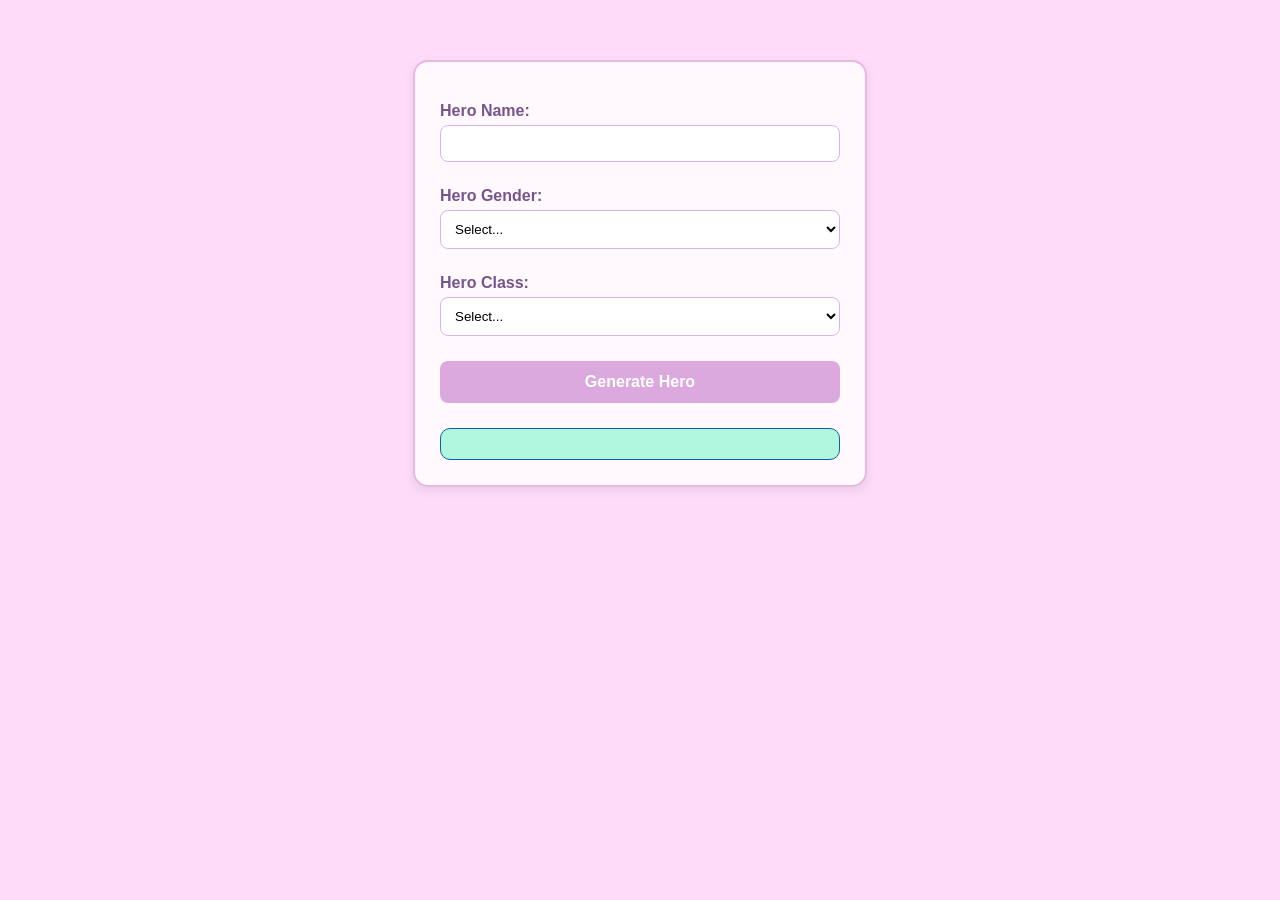
<file: week-2/character-generator/index.html>
<!DOCTYPE html>
<html>
  <head>
    <!--
    Pragmatic JavaScript
    Chapter 1
    Programming Assignment

    Author:Makinna Campbell
    Date: 11.1.26
    Filename:index.html
  -->
    <title>Roleplay Character Generator</title>
    <link rel="stylesheet" type="text/css" href="styles.css" />
    <script src="script.js" defer></script>
  </head>
  <body>
    <div id="mainContainer">
      <form id="characterForm">
        <label for="heroName">Hero Name:</label><br />
        <input type="text" id="heroName" name="heroName" required /><br />
        <label for="heroGender">Hero Gender:</label><br />
        <select id="heroGender" name="heroGender" required>
          <option value="">Select...</option>
          <option value="male">Male</option>
          <option value="female">Female</option>
          <option value="other">Other</option></select>
          <br />
        <label for="heroClass">Hero Class:</label><br />
        <select id="heroClass" name="heroClass" required>
          <option value="">Select...</option>
          <option value="warrior">Warrior</option>
          <option value="mage">Mage</option>
          <option value="rogue">Rogue</option></select>
          <br />
        <button id="generateHero">Generate Hero</button>
      </form>

      <div id="characterOutput"></div>
    </div>

    <script src="script.js"></script>
  </body>
</html>
</file>
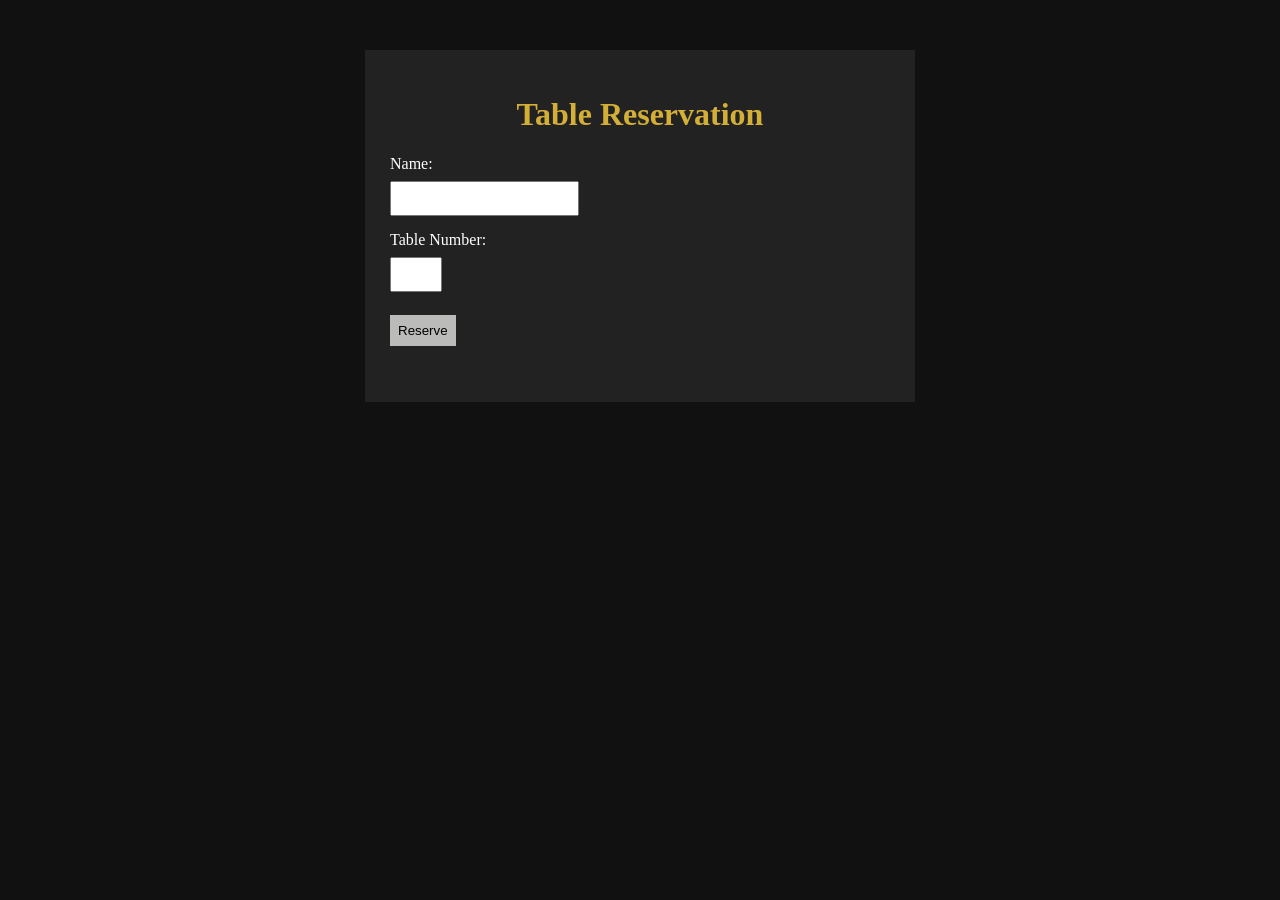
<file: week-5/restaurant-reservation/index.html>
<!DOCTYPE html>
<html>
  <head>
    <!--
      Pragmatic JavaScript
      Chapter 2
      Programming Assignment

      Author: Makinna Campbell
      Date: 11.22.26
      Filename:index.html
    -->
    <title>Table Reservation</title>
    <link rel="stylesheet" type="text/css" href="styles.css" />
    <script src="script.js" defer></script>
  </head>
  <body>
    <div class="form-container">
      <h1>Table Reservation</h1>

      <form id="reservationForm">
        <label for="name">Name:</label><br />
        <input type="text" id="name" name="name" required /><br />

        <label for="tableNumber">Table Number:</label><br />
        <input type="number" id="tableNumber" name="tableNumber" min="1" max="3" required /><br />

        <input type="submit" value="Reserve" />
      </form>

      <p id="message"></p>
    </div>
    
  </body>
</html>
</file>
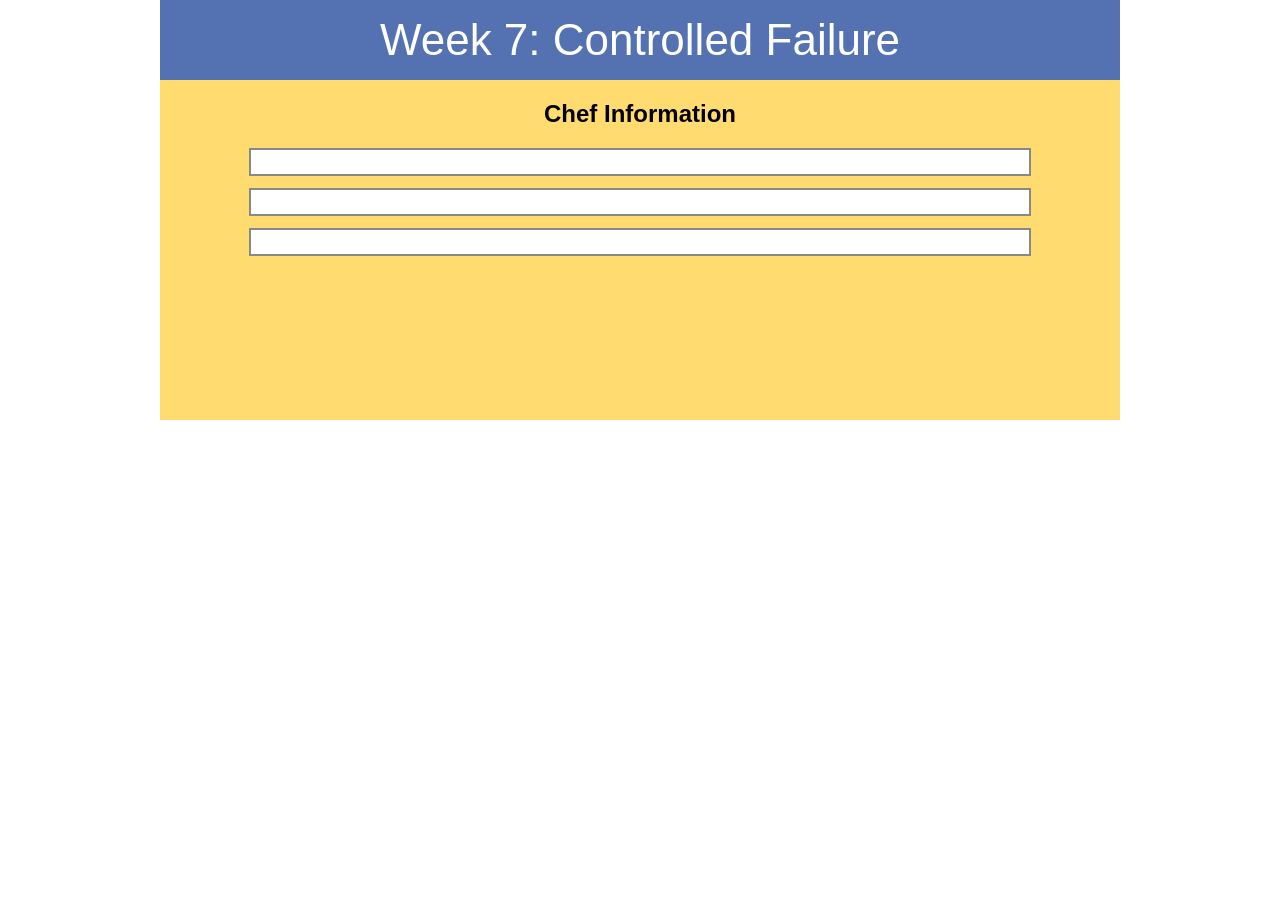
<file: week-7/starter/index.html>
<!DOCTYPE html>
<html lang="en">
<head>
  <meta charset="utf-8">
  <title>WEB 330 – Week 7</title>
  <link rel="stylesheet" href="styles.css">
</head>
<body>
  <header>Week 7: Controlled Failure</header>

  <section>
    <h1>Chef Information</h1>
    <div id="chef1"></div>
    <div id="chef2"></div>
    <div id="chef3"></div>
  </section>

  <script src="script.js"></script>
</body>
</html>
</file>
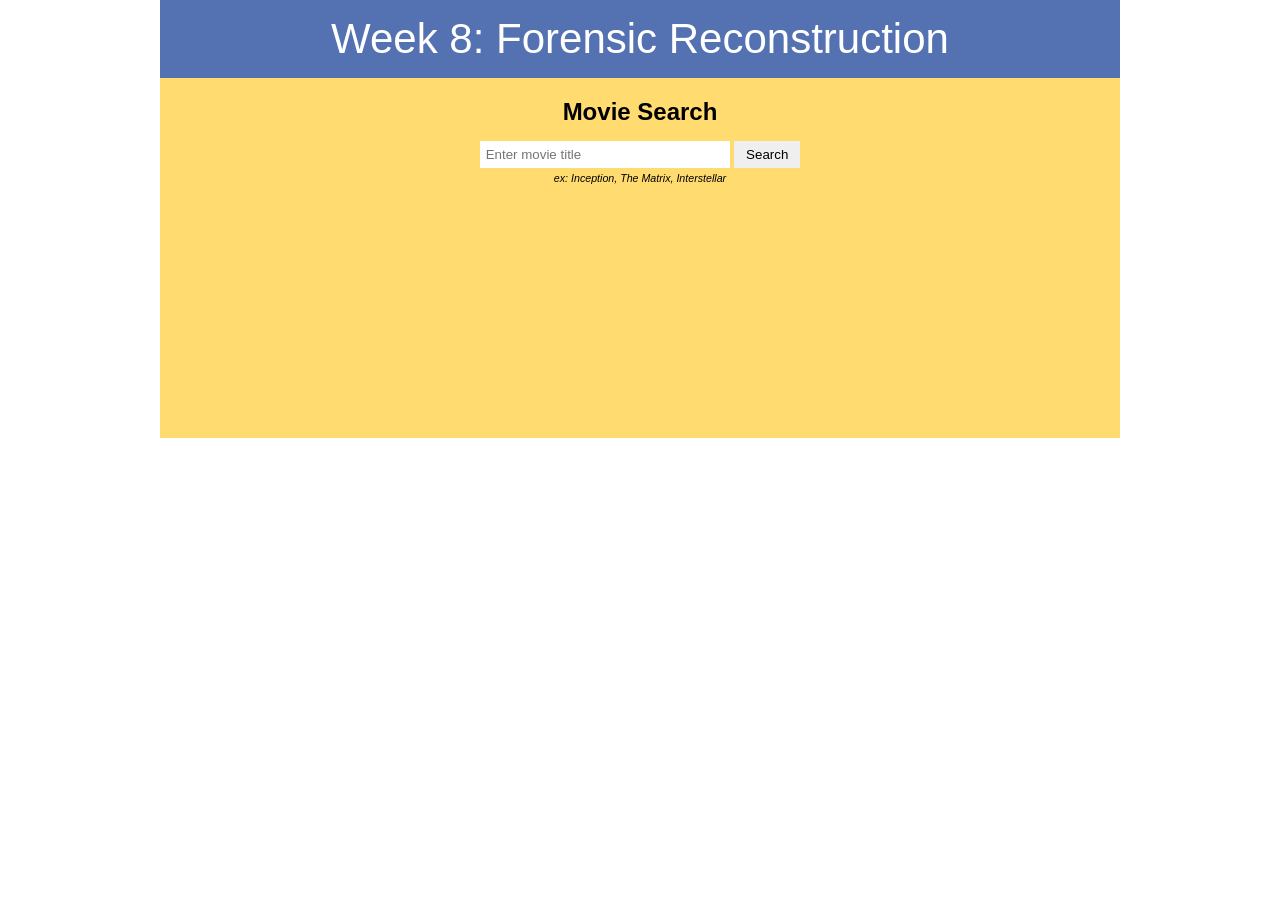
<file: week-8/starter/index.html>
<!DOCTYPE html>
<html lang="en">
<head>
  <meta charset="utf-8">
  <title>WEB 330 – Week 8</title>
  <link rel="stylesheet" href="styles.css">
</head>
<body>
  <header>Week 8: Forensic Reconstruction</header>

  <section>
    <h1>Movie Search</h1>

    <form id="movie-form">
      <input type="text" id="title-input" placeholder="Enter movie title">
      <button type="submit">Search</button><br />
      <em id="movies">ex: Inception, The Matrix, Interstellar</em>
    </form>

    <div id="movie-info">
      <h2 id="movie-title"></h2>
      <p id="movie-director"></p>
      <p id="movie-year"></p>
      <p id="movie-synopsis"></p>
    </div>

    <p id="error-message"></p>
  </section>

  <script src="script.js"></script>
</body>
</html>
</file>
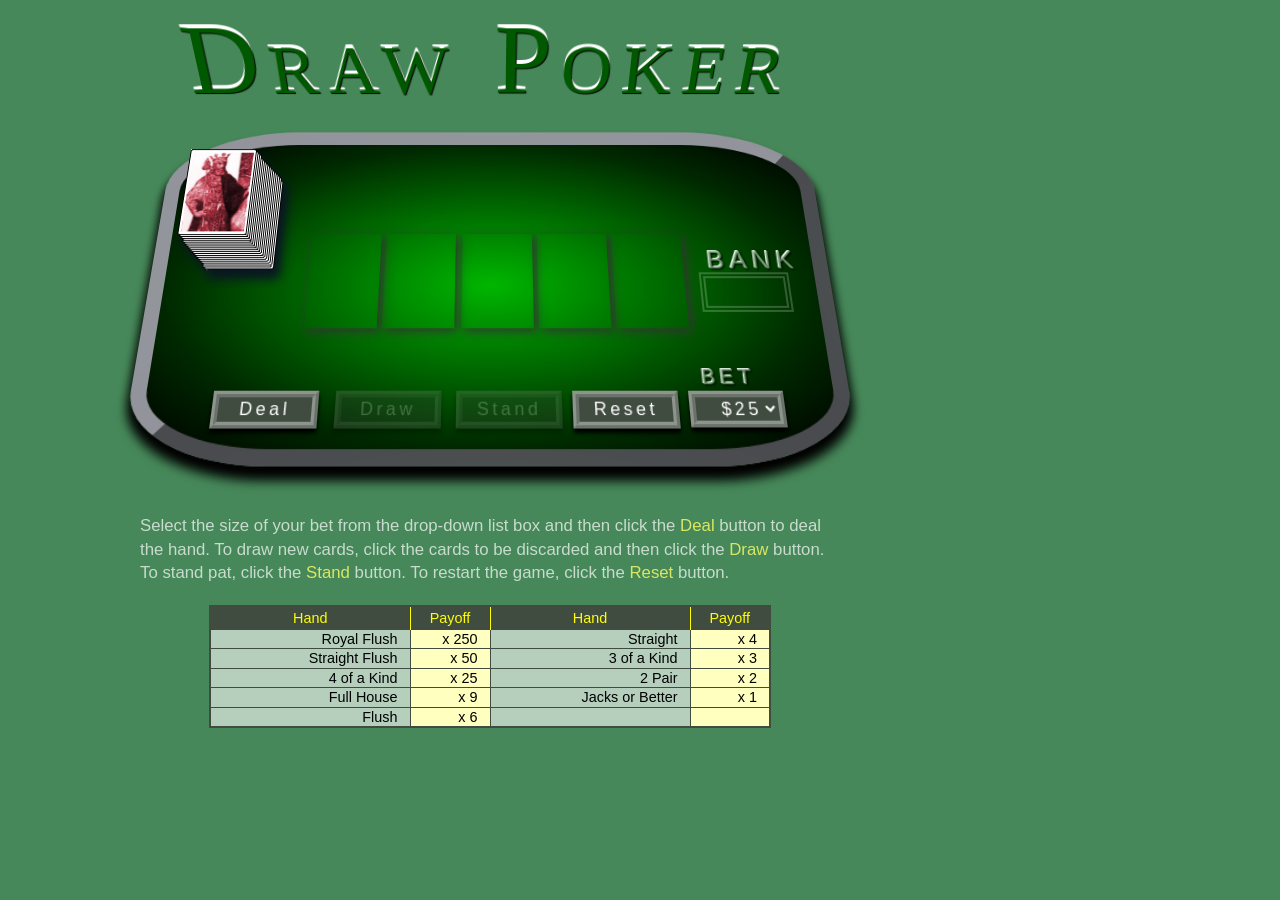
<file: week-1/chapter/js08_txt.html>
<!DOCTYPE html>
<html>
<head>
   <!--
      JavaScript 7th Edition
      Chapter 8
      Chapter Case

      Author: 
      Date:   

      Filename: js08.html
   -->
   <meta charset="utf-8" />
   <meta name="viewport" content="width=device-width,initial-scale=1.0">
   <title>Chapter 8 Case Problem: Draw Poker</title>
   <link rel="stylesheet" href="styles.css" />

</head>

<body>
   <section id="pokerTable">
      <h1>Draw Poker</h1>
      <div id="table">

         <img src="cardstack.png" alt="" id="cardstack" />
         <div id="hand">         
            <img id="card0" class="cardImg" src="blank.gif" />
            <img id="card1" class="cardImg" src="blank.gif" />
            <img id="card2" class="cardImg" src="blank.gif" />
            <img id="card3" class="cardImg" src="blank.gif" />
            <img id="card4" class="cardImg" src="blank.gif" />
         </div>
         <div id="status"></div> 

         <label id="bankLabel" for="bank">BANK</label>
         <input type="text" readonly id="bank" name="bank" />
         
         <div id="board">
            <input type="button" id="dealB" value="Deal" class="pokerButton" />
            <input type="button" id="drawB" value="Draw" class="pokerButton" disabled />
            <input type="button" id="standB" value="Stand" class="pokerButton" disabled />
            <input type="button" id="resetB" value="Reset" class="pokerButton" /> 
            <label id="betLabel" for="bet">BET</label>
            <select id="bet" name="bet">
               <option value="25">$25</option>
               <option value="50">$50</option>
               <option value="75">$75</option>
               <option value="100">$100</option>
            </select>
         </div>                                                  
      </div>                 
      <p id="instructions">
         Select the size of your bet from the drop-down list box and then
         click the <strong>Deal</strong> button to deal the hand. To draw new
         cards, click the cards to be discarded and then click the 
         <strong>Draw</strong> button. To stand pat, click the 
         <strong>Stand</strong> button. To restart the game, click the 
         <strong>Reset</strong> button.
      </p>

      <table id="oddsTable">
         <colgroup>
            <col class="firstCol" />
            <col class="secondCol" />
            <col class="firstCol" />
            <col class="secondCol" />
         </colgroup>
         <tr>
            <th>Hand</th>
            <th>Payoff</th>
            <th>Hand</th>
            <th>Payoff</th>
         </tr>
         <tr>
            <td>Royal Flush</td>
            <td>x 250</td>
            <td>Straight</td>
            <td>x 4</td>
         </tr>
         <tr>
            <td>Straight Flush</td>
            <td>x 50</td>
            <td>3 of a Kind</td>
            <td>x 3</td>
         </tr>
         <tr>
            <td>4 of a Kind</td>
            <td>x 25</td>
            <td>2 Pair</td>
            <td>x 2</td>
         </tr>
         <tr>
            <td>Full House</td>
            <td>x 9</td>
            <td>Jacks or Better</td>
            <td>x 1</td>
         </tr>
         <tr>
            <td>Flush</td>
            <td>x 6</td>
            <td></td>
            <td></td>
         </tr>
      </table>
      
   </section>     
</body>
</html>
</file>
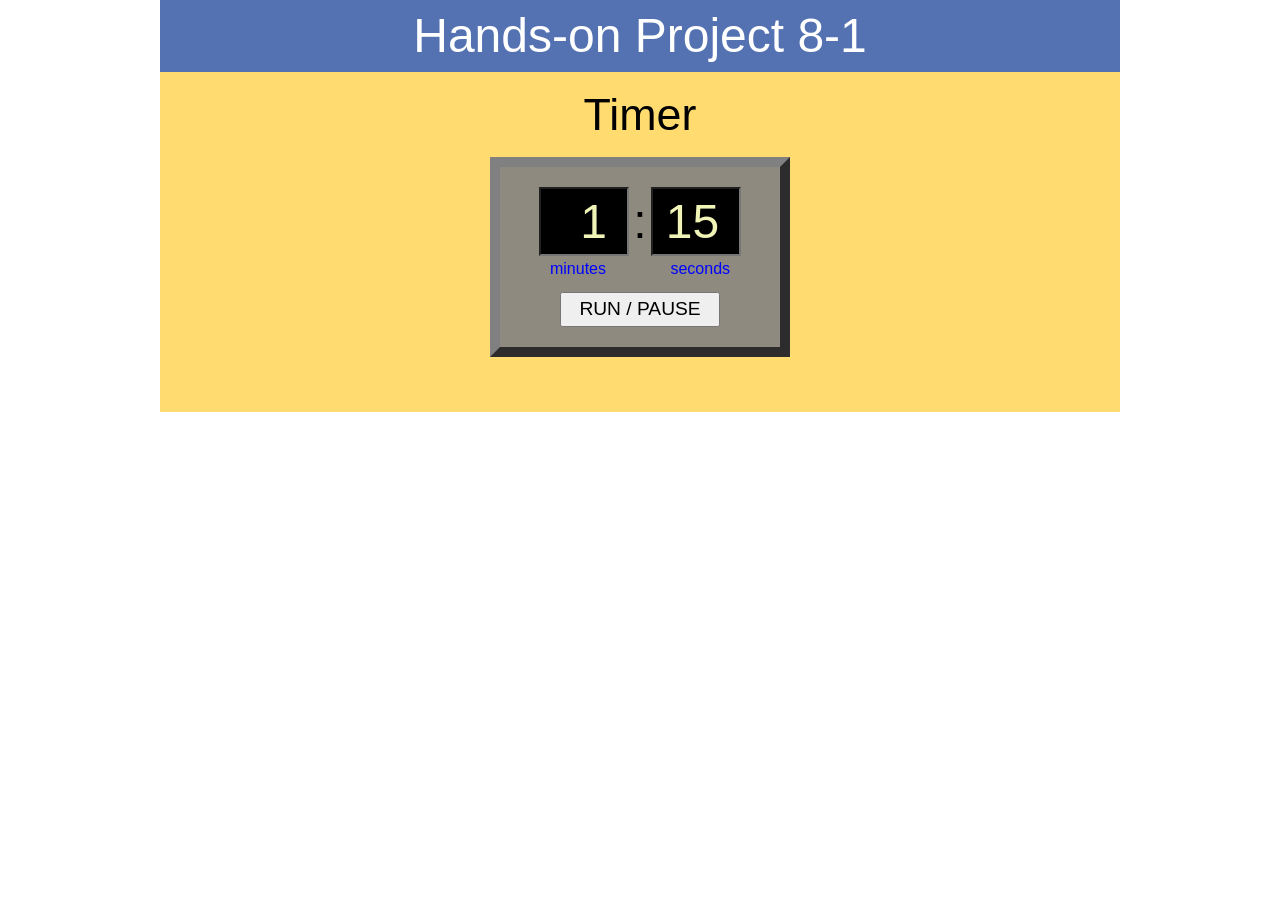
<file: week-1/project08-01/project08-01_txt.html>
<!DOCTYPE html>
<html>
<head>
   <!--
      JavaScript 7th Edition
      Chapter 8
      Hands-on Project 8-1

      Author: Makinna Campbell
      Date:   10.25.2026

      Filename: project08-01.html
   -->
   <meta charset="utf-8" />
   <meta name="viewport" content="width=device-width,initial-scale=1.0">
   <title>Hands-on Project 8-1</title>
   <link rel="stylesheet" href="styles.css" />

   <script src="project08-01_txt.js" defer></script>
</head>

<body>
   <header>
      <h1>
         Hands-on Project 8-1
      </h1>
   </header>

   <section>
      <h1>Timer</h1>
      <div id="timerClock">
         <input id="minutesBox" type="number" value="1" min="0" max="10" step="1" />
         <span id="separator">:</span>
         <input id="secondsBox" type="number" value="15" min="0" max="59" step="1" /><br />
         <span id="minLabel">minutes</span> <span id="secLabel">seconds</span>
         <input id="runPauseButton" type="button" value="RUN / PAUSE" />
      </div>
   </section>
</body>
</html>
</file>
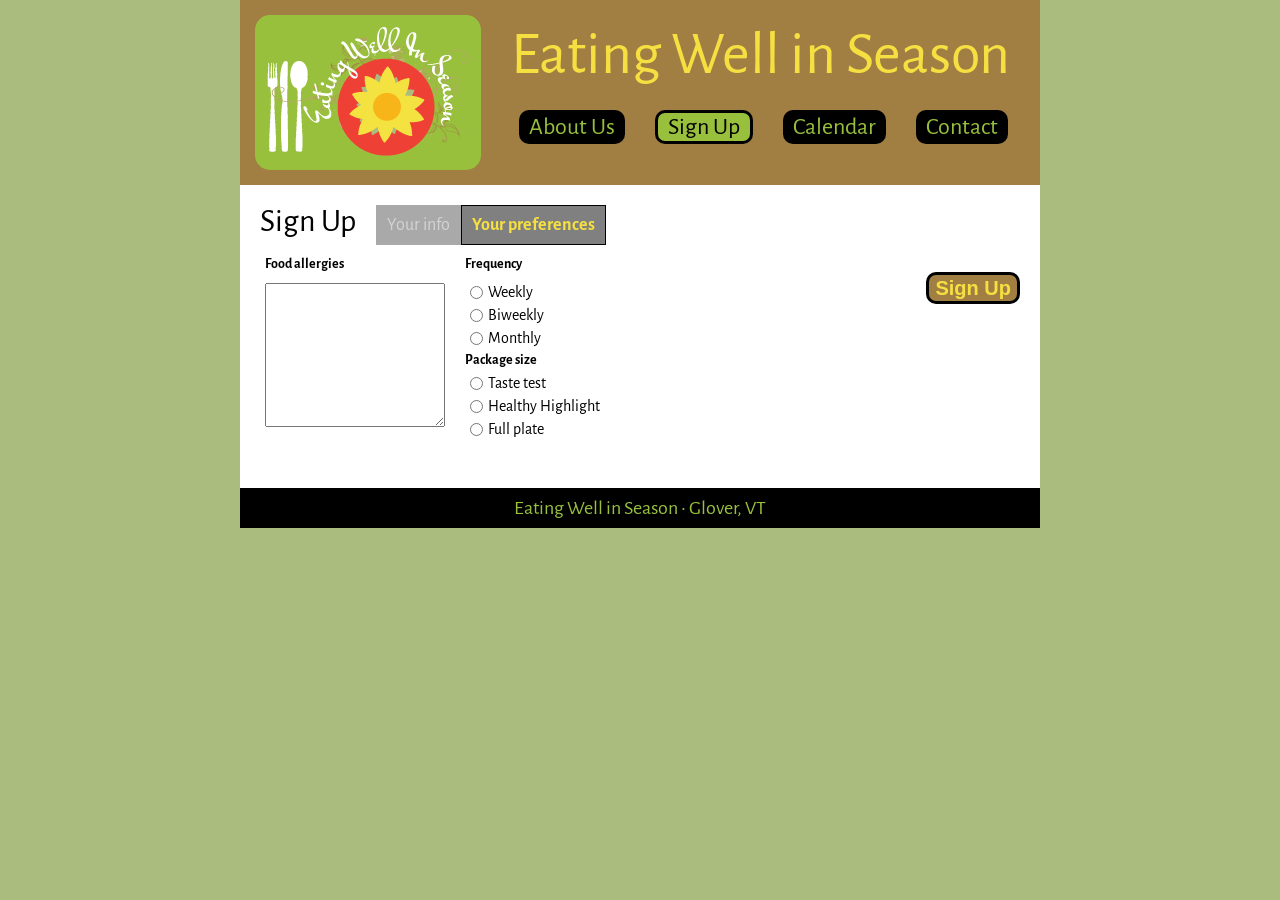
<file: week-3/chapter/js09b_txt.html>
﻿<!DOCTYPE html>
<html lang="en">
<head>
   <!--
      JavaScript 7th Edition
      Chapter 9
      Chapter case

      Eating Well in Season order page
      Author: 
      Date:   

      Filename: js09b.html
   -->
   <meta charset="utf-8" />
   <meta name="viewport" content="width=device-width,initial-scale=1.0">
   <title>Eating Well in Season - Order</title>
   <link rel="stylesheet" media="screen and (max-device-width: 400px)" href="styleshh.css" />
   <link rel="stylesheet" media="screen and (min-device-width: 401px)" href="styles.css" />
   <link href='http://fonts.googleapis.com/css?family=Alegreya+Sans:400,700' rel='stylesheet' type='text/css'>
</head>

<body>
   <div id="container">
      <header>
         <h1>
            <img src="ewis.png" alt="Eating Well in Season" title="" />
         </h1>
         <p>Eating Well in Season</p>
      </header>
   
      <nav>
         <ul>
            <li><a href="#">About Us</a></li>
            <li class="currentPage"><a href="#">Sign Up</a></li>
            <li><a href="#">Calendar</a></li>
            <li><a href="#">Contact</a></li>
        </ul>
      </nav>
   </div>
      
   <article>
      <h2>Sign Up</h2>

      <div class="trail">
         <div class="otherPage">Your info</div>
         <div class="currentPage">Your preferences</div>
      </div>

      <form>
         <div id="contactInfo"></div>
         <fieldset class="checks" id="fs1">
            <legend>Food allergies</legend>
            <textarea id="allergyDesc" name="allergies"></textarea>
         </fieldset>

         <fieldset class="checks">
            <legend>Frequency</legend>
            <input type="radio" id="weekly" value="Weekly" name="frequency" />
            <label for="weekly" id="weeklyLabel">Weekly</label>
            <input type="radio" id="biweekly" value="Biweekly" name="frequency" />
            <label for="biweekly" id="biweeklyLabel">Biweekly</label>
            <input type="radio" id="monthly" value="Monthly" name="frequency" />
            <label for="monthly" id="monthlyLabel">Monthly</label>           
            <legend>Package size</legend>
            <input type="radio" id="taste" value="Taste test" name="size" />
            <label for="taste" id="tasteLabel">Taste test</label>
            <input type="radio" id="highlight" value="Healthy highlight" name="size" />
            <label for="highlight" id="highlightLabel">Healthy Highlight</label>
            <input type="radio" id="full" value="Full plate" name="size" />
            <label for="full" id="fullLabel">Full plate</label>
         </fieldset>        
         
         <fieldset class="btn">
            <input type="button" id="signupBtn" value="Sign Up" />
         </fieldset>

      </form>

   </article>
   <footer><p>Eating Well in Season &bull; Glover, VT</p></footer>
</body>
</html>
</file>
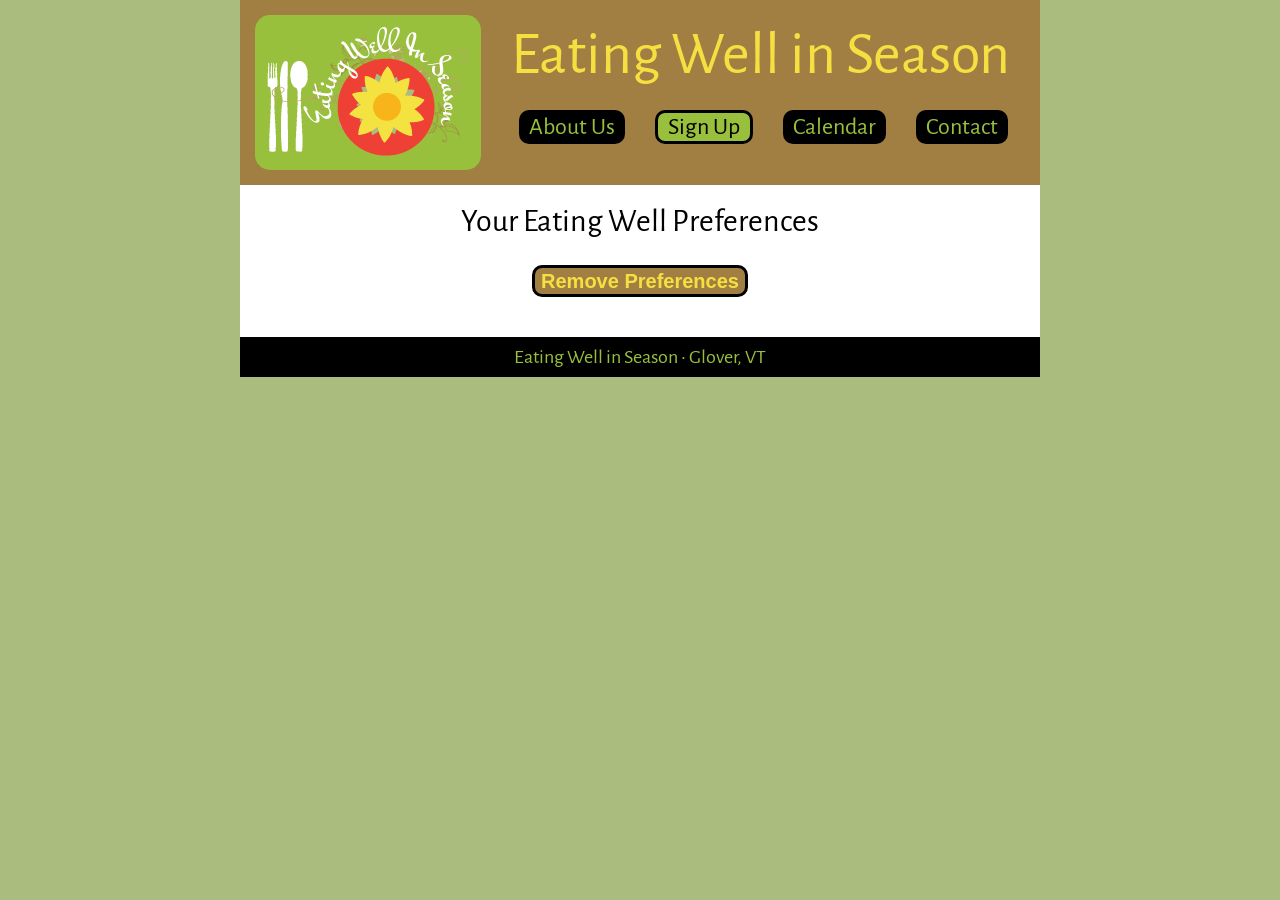
<file: week-3/chapter/js09c_txt.html>
<!DOCTYPE html>
<html lang="en">
<head>
   <!--
      JavaScript 6th Edition
      Chapter 9
      Chapter case

      Eating Well in Season results page
      Author: 
      Date:   

      Filename: results.htm
   -->
   <meta charset="utf-8" />
   <meta name="viewport" content="width=device-width,initial-scale=1.0">
   <title>Eating Well in Season - Results</title>
   <link rel="stylesheet" media="screen and (max-device-width: 400px)" href="styleshh.css" />
   <link rel="stylesheet" media="screen and (min-device-width: 401px)" href="styles.css" />
   <link href='http://fonts.googleapis.com/css?family=Alegreya+Sans:400,700' rel='stylesheet' type='text/css'>   
</head>

<body>
   <div id="container">
      <header>
         <h1>
            <img src="ewis.png" alt="Eating Well in Season" title="" />
         </h1>
         <p>Eating Well in Season</p>
      </header>
   
      <nav>
         <ul>
            <li><a href="#">About Us</a></li>
            <li class="currentPage"><a href="#">Sign Up</a></li>
            <li><a href="#">Calendar</a></li>
            <li><a href="#">Contact</a></li>
        </ul>
      </nav>
   </div>
      
   <article>
      <h2 id="prefHeading">Your Eating Well Preferences</h2>
      <table id="prefTable"></table>
      
      <input type="button" value="Remove Preferences" id="removePrefBtn" />
   </article>
   <footer><p>Eating Well in Season &bull; Glover, VT</p></footer>
</body>
</html>
</file>
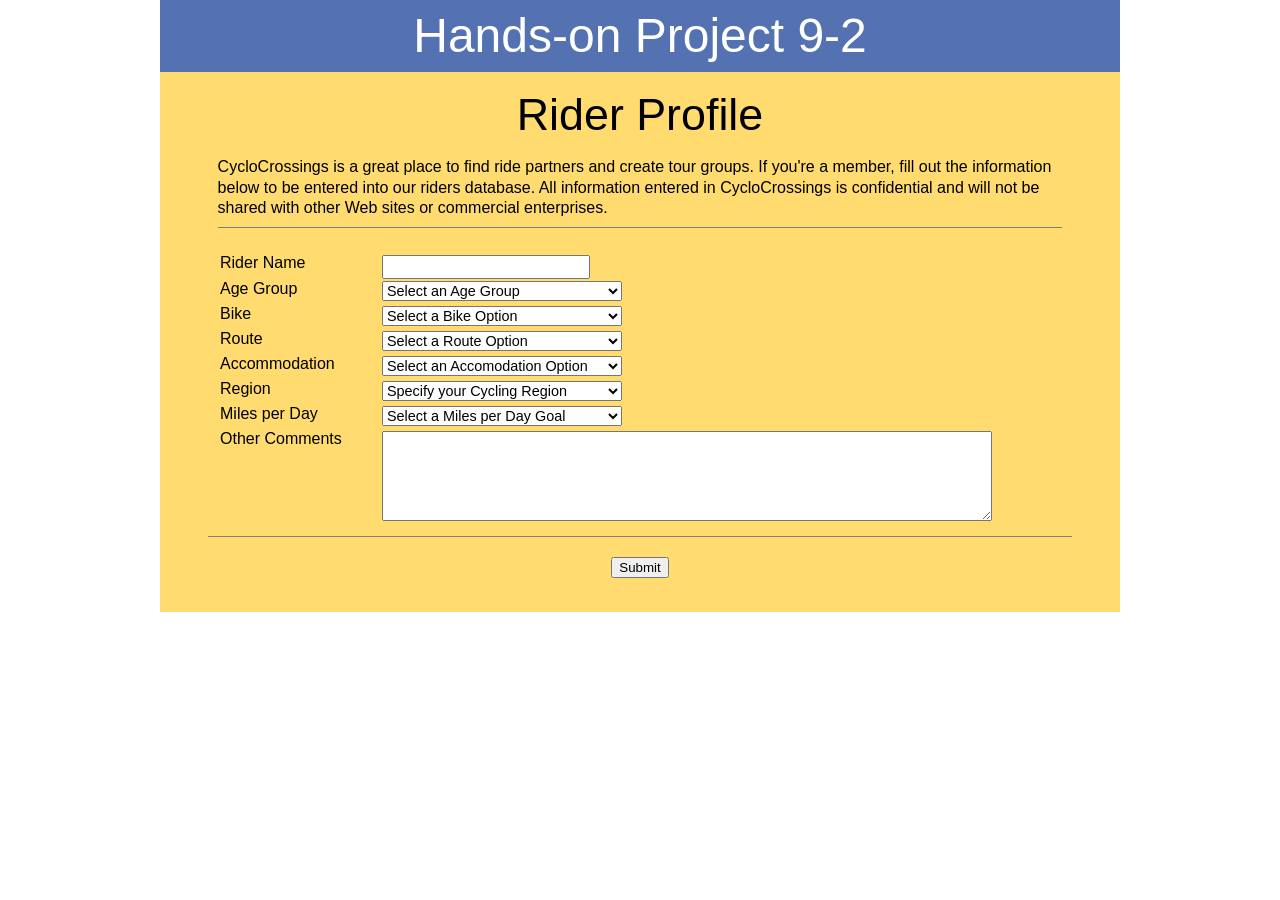
<file: week-3/project09-02/project09-02a_txt.html>
<!DOCTYPE html>
<html>
<head>
   <!--
      JavaScript 7th Edition
      Chapter 9
      Hands-on Project 9-2

      Author: Makinna Campbell
      Date:11.08.26

      Filename: project09-02a.html
   -->
   <meta charset="utf-8" />
   <title>Hands-on Project 9-2</title>
   <link rel="stylesheet" href="styles.css" />

   <script src="project09-02a_txt.js" defer></script>

</head>

<body>
   <header>
      <h1>
         Hands-on Project 9-2
      </h1>
   </header>

   <section>
      <h1>Rider Profile</h1>
      <p id="intro">
         CycloCrossings is a great place to find ride partners and create
         tour groups. If you're a member, fill out the information below
         to be entered into our riders database. All information entered
         in CycloCrossings is confidential and will not be shared with
         other Web sites or commercial enterprises.
      </p>

      <table id="profile">
        <colgroup>
           <col id="firstCol" />
           <col id="secondCol" />
        </colgroup>
         <tr>
            <td>Rider Name</td>
            <td>
               <input name="riderName" id="riderName" type="text" />
            </td>
         </tr>
         <tr>
            <td>Age Group</td>
            <td>
               <select name="ageGroup" id="ageGroup" size="1">
                  <option value="">Select an Age Group</option>
                  <option value="16 - 20">16 - 20</option>
                  <option value="21 - 30">21 - 30</option>
                  <option value="31 - 40">31 - 40</option>
                  <option value="41 - 50">41 - 50</option>
                  <option value="51 - 60">51 - 60</option>
                  <option value="61 - 70">61 - 70</option>
                  <option value="71+">71+</option>
               </select>
            </td>
         </tr>
         <tr>
            <td>Bike</td>
            <td>
               <select name="bikeOption" id="bikeOption" size="1">
                  <option value="">Select a Bike Option</option>
                  <option value="road">Road Bike</option>
                  <option value="mountain">Mountain Bike</option>
                  <option value="either">Either</option>
               </select>
            </td>
         </tr>
         <tr>
            <td>Route</td>
            <td>
               <select name="routeOption" id="routeOption" size="1">
                  <option value="">Select a Route Option</option>
                  <option value="road">Road</option>
                  <option value="trail">Trail</option>
                  <option value="either">Either</option>
               </select>
            </td>
         </tr>
         <tr>
            <td>Accommodation</td>
            <td>
               <select name="accOption" id="accOption" size="1">
                  <option value="">Select an Accomodation Option</option>
                  <option value="camping">Camping</option>
                  <option value="motel">Motel</option>
                  <option value="either">Either</option>
               </select>
            </td>
         </tr>
         <tr>
            <td>Region</td>
            <td>
               <select name="region" id="region" size="1">
                  <option value="">Specify your Cycling Region</option>
                  <option value="Northeast">Northeast</option>
                  <option value="East Coast">East Coast</option>
                  <option value="Southeast">Southeast</option>
                  <option value="Midwest">Midwest</option>
                  <option value="Mountain">Mountain</option>
                  <option value="Southwest">Southwest</option>
                  <option value="West Coast">West Coast</option>
                  <option value="NOrthwest">Northwest</option>
               </select>
            </td>
         </tr>
         <tr>
            <td>Miles per Day</td>
            <td>
               <select name="miles" id="miles" size="1">
                  <option value="">Select a Miles per Day Goal</option>
                  <option value="21 - 40">21 - 40</option>
                  <option value="41 - 60">41 - 60</option>
                  <option value="61 - 80">61 - 80</option>
                  <option value="21 - 40">81 - 100</option>
                  <option value="100+">100+</option>
               </select>
            </td>
         </tr>
         <tr>
            <td>Other Comments</td>
            <td>
               <textarea name="comments" id="comments"></textarea>
            </td>
         </tr>
      </table>

      <p style="text-align: center">
         <input id="submitButton" type="button" value="Submit" />
      </p>
   </section>
</body>
</html>
</file>
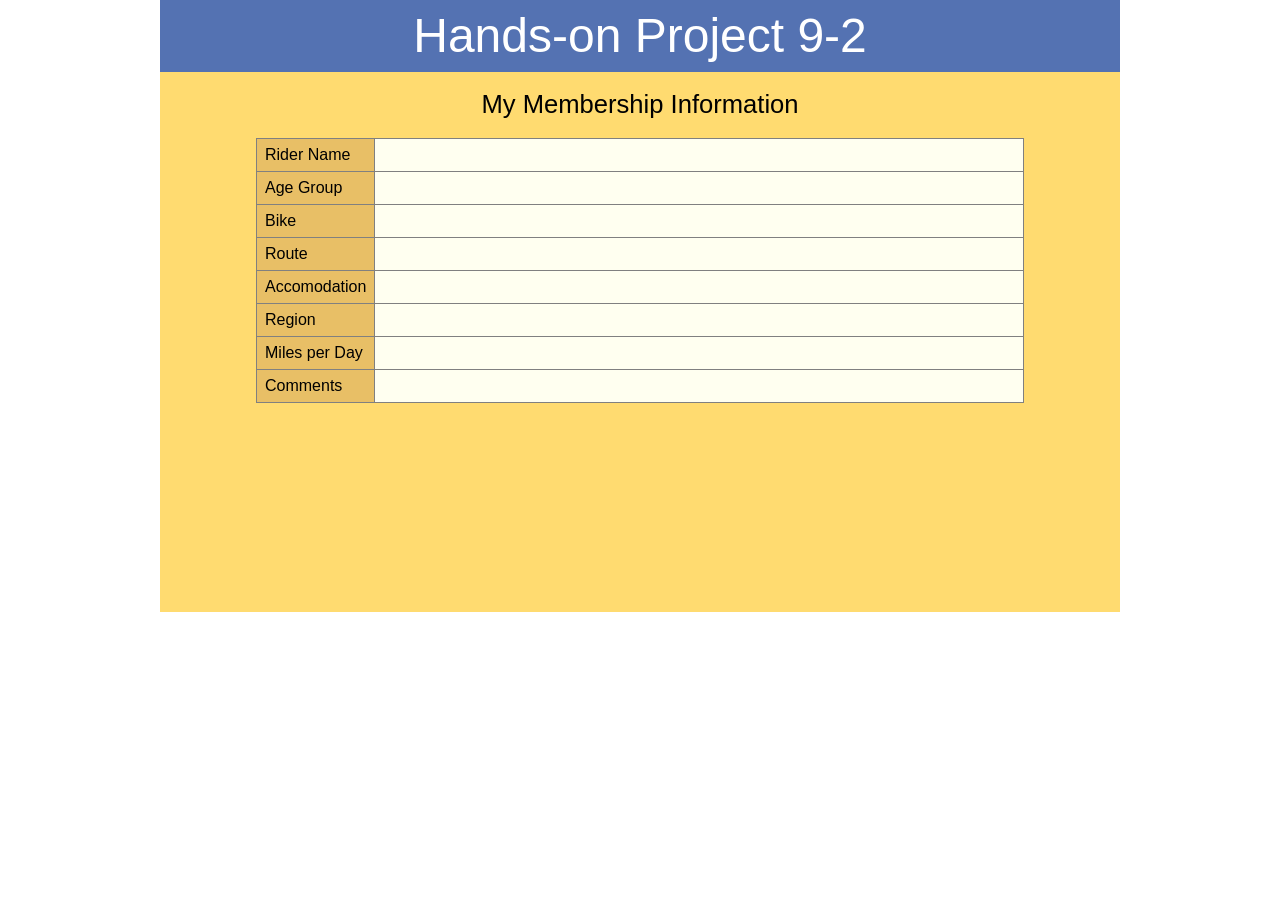
<file: week-3/project09-02/project09-02b_txt.html>
<!DOCTYPE html>
<html>
<head>
   <!--
      JavaScript 7th Edition
      Chapter 8
      Hands-on Project 9-2

      Author: Makinna Campbell
      Date:11.08.26

      Filename: project09-02b.html
   -->
   <meta charset="utf-8" />
   <meta name="viewport" content="width=device-width,initial-scale=1.0">
   <title>Hands-on Project 9-2</title>
   <link rel="stylesheet" href="styles.css" />

   <script src="project09-02b_txt.js" defer></script>
</head>

<body>
   <header>
      <h1>
         Hands-on Project 9-2
      </h1>
   </header>

   <section>
      <h1 id="h2b">My Membership Information</h1>

      <table id="order">
         <tr>
            <th>Rider Name</th>
            <td id="riderName"></td>
         </tr>
         <tr>
            <th>Age Group</th>
            <td id="ageGroup"></td>
         </tr>
         <tr>
            <th>Bike</th>
            <td id="bikeOption"></td>
         </tr>
         <tr>
            <th>Route</th>
            <td id="routeOption"></td>
         </tr>
         <tr>
            <th>Accomodation</th>
            <td id="accOption"></td>
         </tr>
         <tr>
            <th>Region</th>
            <td id="region"></td>
         </tr>
         <tr>
            <th>Miles per Day</th>
            <td id="miles"></td>
         </tr>
         <tr>
            <th>Comments</th>
            <td id="comments"></td>
         </tr>
      </table>
   </section>
</body>
</html>
</file>
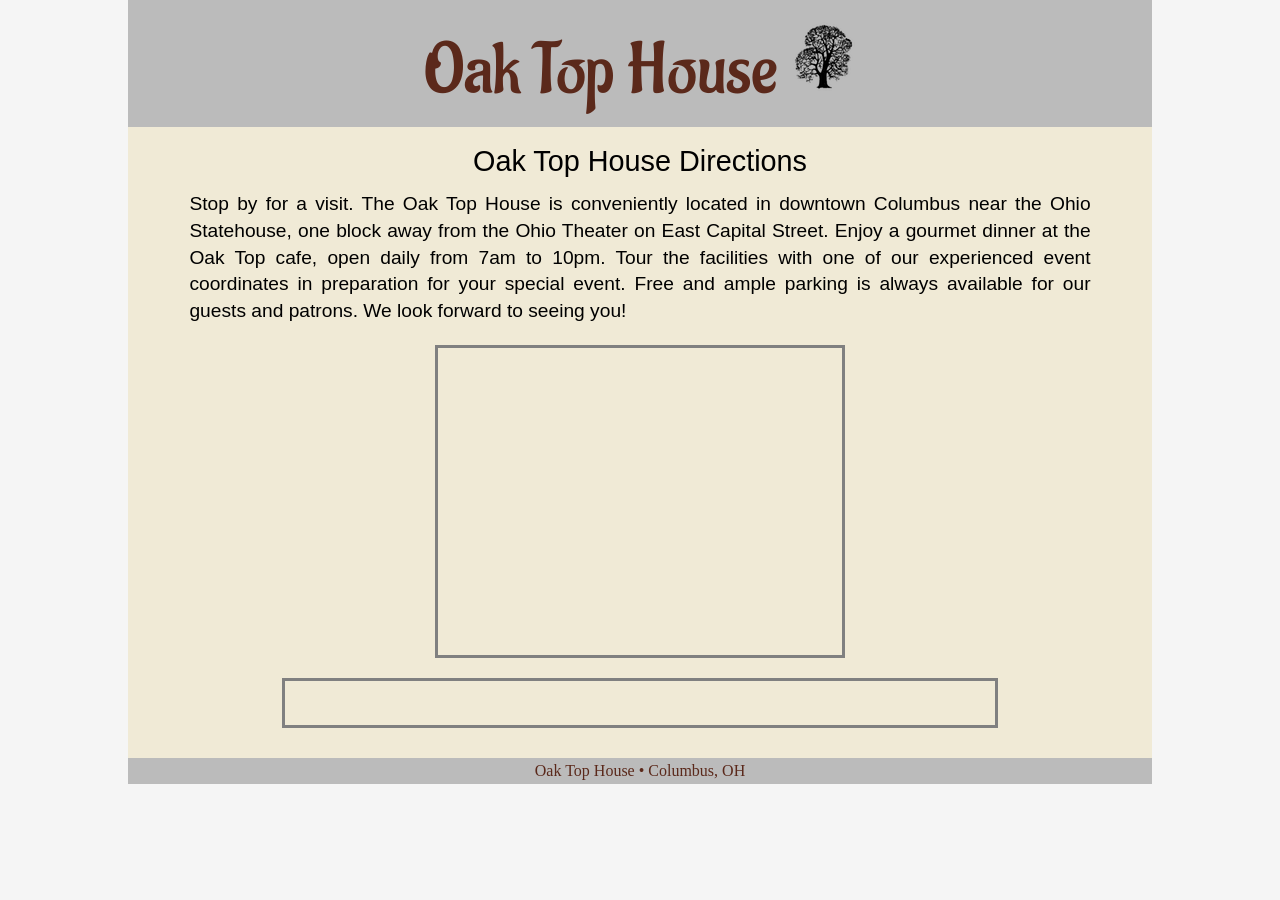
<file: week-4/chapter/js10b_txt .html>
<!DOCTYPE html>
<html>
<head>
   <!--
      JavaScript 7th Edition
      Chapter 10
      Chapter case

      Oak Top House Directions Page
      Author: 
      Date:   

      Filename: js10b.html
   -->
   <meta charset="utf-8" />
   <meta name="viewport" content="width=device-width,initial-scale=1.0">
   <title>Oak Top House: Driving Directions</title>
   <link rel="stylesheet" href="stylesb.css" />
   <link href='http://fonts.googleapis.com/css?family=Aladin' rel='stylesheet' type='text/css'>


   <!-- 
       Author's note: You will have to supply your own API key to access the Google Maps API. Simply paste
       your key over the key value in the src attribute shown in the book.
    --> 
</head>

<body>
   <header>
      <h1>Oak Top House <img src="oaklogo.png" width="65" height="72" title="" alt="" /></h1>
   </header>
   
   <article id="setup">
      <h1>Oak Top House Directions</h1>
      <p>Stop by for a visit. The Oak Top House is conveniently located in downtown Columbus near 
         the Ohio Statehouse, one block away from the Ohio Theater on East Capital Street. 
         Enjoy a gourmet dinner at the Oak Top cafe, open daily from 7am to 10pm. 
         Tour the facilities with one of our experienced event coordinates in preparation for
         your special event. Free and ample parking is always 
         available for our guests and patrons. We look forward to seeing you!
      </p>
      
      <div id="displayMap"></div>
      <div id="routeBox"></div>

   </article>
   
   <footer>
      <p>Oak Top House &bull; Columbus, OH</p>
   </footer>
</body>
</html>
</file>
<file: week-2/character-generator/styles.css>
/*
  Pragmatic JavaScript
  Chapter 1
  Programming Assignment

  Author: Makinna Campbell
  Date: 11.1.26
  Filename: styles.css
*/

body {
  font-family: Arial, sans-serif;
  background-color: #fddbf9;
  color: #76558c;
  margin: 0;
  padding: 20px;
}

#mainContainer {
  width: 400px;
  max-width: 90%;
  margin: 40px auto;
  padding: 25px;
  background-color: #fff8fd;
  border: 2px solid #e8b9df;
  border-radius: 15px;
  box-shadow: 0 4px 10px #e8cce8;
}

label {
  display: inline-block;
  margin-top: 15px;
  margin-bottom: 5px;
  font-weight: bold;
}

input, select {
  width: 100%;
  padding: 10px;
  margin-bottom: 10px;
  border: 1px solid #d9b4e8;
  border-radius: 8px;
  box-sizing: border-box;
  background-color: #ffffff;
}

button {
  width: 100%;
  padding: 12px;
  margin-top: 15px;
  background-color: #dca9df;
  color: white;
  border: none;
  border-radius: 8px;
  font-size: 16px;
  font-weight: bold;
}

button:hover {
  background-color: #bd91d1;
}

#characterOutput {
  margin-top: 25px;
  padding: 15px;
  background-color: #b0f6de;
  border: 1px solid #135ea1;
  border-radius: 10px;
}

#characterOutput h2 {
  color: #056b8a;
}
</file>
<file: week-5/restaurant-reservation/styles.css>
/*
  Pragmatic JavaScript
  Chapter 2
  Programming Assignment

  Author: Makinna Campbell
  Date: 11.22.26
  Filename: styles.css
*/

/* Add your CSS styles here */


body {
   font-family: Georgia, serif;
   background-color: #111;
   color: white;
}

.form-container {
   width: 500px;
   margin: 50px auto;
   padding: 25px;
   background-color: #222;
}

h1 {
   text-align: center;
   color: #d4af37;
}

input {
   margin: 8px 0 15px;
   padding: 8px;
}

input[type="submit"] {
   background-color: #bbbcb9;
   color: black;
   border: none;
   cursor: pointer;
}

#message {
   text-align: center;
   font-weight: bold;
   color: #d4af37;
}
</file>
<file: week-7/starter/styles.css>
/* JavaScript 7th Edition style (adapted) */

* { box-sizing: border-box; }

html, body, div, h1, h2, p, header, section {
  margin: 0;
  padding: 0;
  border: 0;
}

body {
  width: 960px;
  margin: 0 auto;
  font-family: Verdana, Geneva, sans-serif;
}

header {
  background: #5472B2;
  color: #fff;
  font-size: 44px;
  text-align: center;
  padding: 15px 0;
}

section {
  background-color: #FFDB70;
  padding: 20px;
  min-height: 340px;
}

section h1 {
  text-align: center;
  margin-bottom: 20px;
}

div {
  background: #fff;
  width: 85%;
  margin: 12px auto;
  padding: 12px;
  border: 2px solid #888;
}
</file>
<file: week-8/starter/styles.css>
/* JavaScript 7th Edition style (adapted) */

* { box-sizing: border-box; }

html, body, div, h1, h2, p, header, section, form, input, button {
  margin: 0;
  padding: 0;
  border: 0;
}

body {
  width: 960px;
  margin: 0 auto;
  font-family: Verdana, Geneva, sans-serif;
}

header {
  background: #5472B2;
  color: #fff;
  font-size: 42px;
  text-align: center;
  padding: 15px 0;
}

section {
  background-color: #FFDB70;
  padding: 20px;
  min-height: 360px;
}

section h1 {
  text-align: center;
  margin-bottom: 15px;
}

form {
  text-align: center;
  margin-bottom: 20px;
}

input {
  padding: 6px;
  width: 250px;
}

button {
  padding: 6px 12px;
}

#movie-info {
  background: #fff;
  width: 85%;
  margin: 0 auto;
  padding: 12px;
  border: 2px solid #888;
  display: none;
}

#error-message {
  text-align: center;
  color: red;
  margin-top: 15px;
}

#movies {
  text-align: center;
  font-size: 8pt;
}
</file>
<file: week-1/chapter/styles.css>
/*  JavaScript 7th Edition
    Chapter 8
    Chapter Case

    Filename: styles.css
*/

/* apply a natural box layout model to all elements */
* {
   -moz-box-sizing: border-box;
   -webkit-box-sizing: border-box;
   box-sizing: border-box;
}

/* reset rules */
html, body, div, span, applet, object, iframe,
h1, h2, h3, h4, h5, h6, p, blockquote, pre,
a, abbr, acronym, address, big, cite, code,
del, dfn, em, img, ins, kbd, q, s, samp,
small, strike, strong, sub, sup, tt, var,
b, u, i, center,
dl, dt, dd, ol, ul, li,
fieldset, form, label, legend,
table, caption, tbody, tfoot, thead, tr, th, td,
article, aside, canvas, details, embed, 
figure, figcaption, footer, header, hgroup, 
menu, nav, output, ruby, section, summary,
time, mark, audio, video {
   margin: 0;
   padding: 0;
   border: 0;
   font-size: 100%;
   font: inherit;
   vertical-align: baseline;
}

/* HTML5 display-role reset for older browsers */
article, aside, details, figcaption, figure, 
footer, header, hgroup, menu, nav, section {
   display: block;
}

body {
   line-height: 1;
   width: 1000px;
   background: white;
   margin: 0 auto;
   font-family: Arial, Helvetica, sans-serif; 
}

ol, ul {
   list-style: none;
}


/* Styles for this Project */


html {
   font-family: Verdana, Geneva, sans-serif;
   font-size: 12px;
}


body {
   margin: 0px auto;
   display: -webkit-flex;
   display: flex;
   -webkit-flex-flow: row wrap;
   flex-flow: row wrap;
   background-color: rgb(70, 136, 89);
}

/* Poker Table Styles */



section#pokerTable h1 {
   text-align: center;
   font-size: 8.5em;
   font-family: Impact, Haettenschweiler, "Franklin Gothic Bold", "Arial Black", "sans-serif";
   color: rgb(0, 88, 0);
   letter-spacing: 0.1em;
   margin: 10px 0 0;
   font-weight: normal;
   font-variant: small-caps;
   text-shadow: black 1px 1px 1px, white 0px -4px 0px;
   transform: perspective(350px) rotateX(-15deg);
}

div#table {
   width: 682px;
   height: 337px;
   position: relative;
   margin: 5px auto 20px;
   transform: perspective(350px) rotateX(10deg);
   background: radial-gradient(farthest-corner,  rgb(0, 182, 0), rgb(0, 121, 0) 30%, rgb(0, 41, 0) 70%, black);
   border: 15px outset rgba(162, 162, 172, 0.9);
   border-radius: 20%;
   box-shadow: black 0px 10px 10px 2px;
}

div#table img#cardstack {
   display: block;
   position: absolute;
   top: 5px;
   left: 5px;
}

div#table img.cardImg {
   display: block; 
   width: 71px; 
   height: 96px; 
   cursor: pointer;
   position: absolute;
   top: 100px;
   box-shadow: rgb(51, 51, 51) 3px 3px 10px;
}

div#table img#card0 {
   left: 144px; 
}
div#table img#card1 {
   left: 220px; 
}
div#table img#card2 {
   left: 298px;
}
div#table img#card3 {
   left: 374px;
}
div#table img#card4 {
   left: 450px;
}

div#status {
   position: absolute; 
   top: 220px; 
   left: 165px;
   width: 375px; 
   text-align: center;
   color: yellow; 
   font-size: 1.8em; 
   letter-spacing: 0.3em;
}

input.pokerButton, select#bet {
   position: absolute; 
   top: 255px;
   text-align: center;
   display: block; 
   width: 100px;
   font-size: 1.4em; 
   color: white;
   letter-spacing: 0.2em;
   background-color: rgb(64, 76, 64);
   border: 6px ridge rgba(255, 255, 255, 0.4);
   cursor: pointer; 
   box-shadow: black 0px 4px 4px;
   opacity: 1;
}

input.pokerButton:disabled, select#bet:disabled {
   opacity: 0.25;
}

input#dealB {
   left: 64px;
}
input#drawB {
   left: 180px; 
}
input#standB {
   left: 294px;
}
input#resetB {
   left: 404px;
}


label#betLabel {
   font-size: 1.7em;
   text-align: center;
   display: block;
   position: absolute;
   top: 232px;
   left: 514px;
   width: 80px;
   color: rgba(121, 181, 121, 0.7);
   text-shadow: black 1px 1px 2px, white -1px -1px 0px;
   letter-spacing: 0.2em;
}

label#bankLabel {
   font-size: 2.2em;
   text-align: center;
   display: block;
   position: absolute;
   top: 114px;
   left: 532px;
   width: 120px;
   color: rgba(121, 181, 121, 0.7);
   text-shadow: black 1px 1px 2px, white -1px -1px 0px;
   letter-spacing: 0.2em;
}

input#bank {
   position: absolute; 
   top: 140px;
   left: 536px;
   width: 90px;
   height: 40px;
   display: block; 
   font-size: 1.7em; 
   color: white;
   letter-spacing: 0.2em;
   background-color: transparent;
   border: 6px double rgba(255, 255, 255, 0.2);
   text-align: right;
}

select#bet {
   left: 514px;
   width: 90px;  
   text-align: right;
}

p#instructions {
   margin: 60px auto 20px;
   font-size: 1.4em;
   line-height: 1.4;
   color: rgba(255, 255, 255, 0.7);
   width: 700px;
}

p#instructions strong {
   color: rgba(255, 255, 101, 0.8);
   font-weight: normal;
}

#oddsTable {
   margin: 20px auto;
   background-color: rgba(255, 255, 255, 0.6); 
   border: 2px solid rgb(64, 76, 64);
   border-collapse: collapse;
   font-size: 1.2em;
}

#oddsTable th {
   background-color: rgb(64, 76, 64);
   text-align: center;
   font-weight: normal;
   color: yellow;
   padding: 4px 10px;
   border-right: 1px solid yellow;
   vertical-align: top;
}
#oddsTable td {
   border: 1px solid rgb(64, 76, 64);
   text-align: right;
   padding: 2px 12px;
   vertical-align: top;
}
#oddsTable .firstCol {
   width: 200px;
}
#oddsTable .secondCol {
   background-color: rgb(255, 255, 192); 
   width: 80px;
}
</file>
<file: week-1/project08-01/styles.css>
/*  JavaScript 7th Edition
    Chapter 8
    Hands-on Project 8-1

    Filename: styles.css
*/

/* apply a natural box layout model to all elements */
* {
   -moz-box-sizing: border-box;
   -webkit-box-sizing: border-box;
   box-sizing: border-box;
}

/* reset rules */
html, body, div, span, applet, object, iframe,
h1, h2, h3, h4, h5, h6, p, blockquote, pre,
a, abbr, acronym, address, big, cite, code,
del, dfn, em, img, ins, kbd, q, s, samp,
small, strike, strong, sub, sup, tt, var,
b, u, i, center,
dl, dt, dd, ol, ul, li,
fieldset, form, label, legend,
table, caption, tbody, tfoot, thead, tr, th, td,
article, aside, canvas, details, embed, 
figure, figcaption, footer, header, hgroup, 
menu, nav, output, ruby, section, summary,
time, mark, audio, video {
   margin: 0;
   padding: 0;
   border: 0;
   font-size: 100%;
   font: inherit;
   vertical-align: baseline;
}

/* HTML5 display-role reset for older browsers */
article, aside, details, figcaption, figure, 
footer, header, hgroup, menu, nav, section {
   display: block;
}

body {
   line-height: 1;
   width: 960px;
   background: white;
   margin: 0 auto;
   font-family: Verdana, Geneva, sans-serif; 
}

ol, ul {
   list-style: none;
}

/* page header */
header {
   background: #5472B2;
   width: 100%;
   color: #FFFFFF;
   font-size: 48px;
   text-align: center;
   line-height: 1.5em;
   margin-bottom: 0;
}



/*-------------------- Project Styles ------------------*/

section {
   background-color: #FFDB70;
   margin-top: 0;
   padding-bottom: 20px;
   user-select:none;
   height: 340px;
}

section h1 {
   font-size: 2.8em;
   text-align: center;
   margin: 0;
   padding: 20px 0;
}

div#timerClock {
   display: block;
   margin: 0 auto;
   width: 300px;
   background-color: rgba(130, 130, 130, 0.9);
   text-align: center;
   height: 200px;
   border: 10px outset gray;
}
input#minutesBox, input#secondsBox {
   font-size: 3em;
   display: inline-block;
   width: 90px;
   text-align: right;
   padding: 5px;
   background-color: black;
   color:#F0F4B6;
   margin-top: 20px;
   
}

span#separator {
   display: inline-block;
   font-size: 3em;
   text-align: center;
}

span#minLabel, span#secLabel {
   display: inline-block;
   margin: 5px 30px;
   color: blue;
}

input#runPauseButton {
   font-size: 1.2em;
   display: block;
   width: 160px;
   height: 35px;
   margin: 10px auto;
   cursor: pointer;
}
</file>
<file: week-3/chapter/styleshh.css>
/*  JavaScript 7th Edition
    Chapter 9
    Chapter case

    Eating Well in Season
    Handheld style sheet

    Filename: styleshh.css
*/

/* apply a natural box layout model to all elements */
* {
   -moz-box-sizing: border-box;
   -webkit-box-sizing: border-box;
   box-sizing: border-box;
}

/* reset rules */
html, body, div, span, applet, object, iframe,
h1, h2, h3, h4, h5, h6, p, blockquote, pre,
a, abbr, acronym, address, big, cite, code,
del, dfn, em, img, ins, kbd, q, s, samp,
small, strike, strong, sub, sup, tt, var,
b, u, i, center,
dl, dt, dd, ol, ul, li,
fieldset, form, label, legend,
table, caption, tbody, tfoot, thead, tr, th, td,
article, aside, canvas, details, embed, 
figure, figcaption, footer, header,  
menu, nav, output, ruby, section, summary,
time, mark, audio, video {
   margin: 0;
   padding: 0;
   border: 0;
   font-size: 100%;
   font: inherit;
   vertical-align: baseline;
}

/* HTML5 display-role reset for older browsers */
article, aside, details, figcaption, figure, 
footer, header,  menu, nav, section {
   display: block;
}

body {
   line-height: 1;
   margin: 0 auto;
   font-family: "Alegreya Sans", arial, helvetica, sans-serif;
}

ol, ul {
   list-style: none;
}

table {
   border-collapse: collapse;
   border-spacing: 0;
}

a:link, a:visited {
   text-decoration: none;
   color: inherit;
}

a:hover {
   text-decoration: none;
   color: inherit;
}

a:active {
   text-decoration: none;
   color: inherit;
}

/* container */
#container {
   overflow: auto;
   position: relative;
}

/* page header */
header {
   background: rgb(161,127,67);
   overflow: auto;
}

header h1 {
   padding: 10px;
   -webkit-border-radius: 15px;
   -moz-border-radius: 15px;
   border-radius: 15px;
   background: rgb(152,192,61);
   margin: 15px;
   float: left;
}

header h1 img {
   width: 68.6667px;
   height: 44px; 
}

header p {
   color: rgb(246,224,65);
   font-size: 22px;
   padding: 10px;
   text-align: center;
   position: absolute;
   top: 25px;
   right: 5px;
   float: right;
}

/* navigation */
nav {
   padding: 10px 10px 10px 0;
   background: rgb(161,127,67);
   font-size: 16px;
   float: right;
   position: relative;
   width: 100%;
}

nav ul {
   text-align: center;
}

nav ul li {
   padding: 5px;
   display: inline-block;
   margin: 0 4px 5px;
   background: rgb(152,192,61);
   -moz-border-radius: 10px;
   -webkit-border-radius: 10px;
   border-radius: 10px;
   background: black;
   color: rgb(152,192,61);
}

nav ul li.currentPage {
   color: black;
   background: rgb(152,192,61);
   border: 3px solid black;
   padding: 2px 10px;
}

nav ul li:hover {
   box-shadow: 10px 0px 17px white,
               -10px 0px 17px white;
}

nav ul li.currentPage:hover {
   box-shadow: none;
}

/* main content */
article {
   padding: 20px 20px 40px;
   background: white;
   position: relative;
   overflow: auto;
}

article h2 {
   font-size: 32px;
   text-align: left;
   margin-bottom: 20px;
   margin-right: 20px;
   float: left;
}

article h3 {
   font-size: 24px;
   font-weight: 700;
   text-align: center;
   margin-bottom: 0.5em;
}

article div.trail {
   clear: left;
}

article div.otherPage {
   font-size: 18px;
   float: left;
   background: darkgray;
   color: lightgray;
   padding: 10px;
   border: 1px solid darkgray;
   margin-bottom: 1em;
}

article div.currentPage {
   font-size: 18px;
   float: left;
   padding: 10px;
   font-weight: 700;
   background: gray;
   color: rgb(246,224,65);
   border: 1px solid black;
   margin-bottom: 1em;
}

article div.results {
   color: black;
   clear: left;
   background: lightgray;
}

/* form */
form {
   width: 100%;
}

fieldset.text, fieldset.checks {
   padding: 5px;
}

fieldset:first-of-type {
   clear: left;
}

fieldset.btn {
   float: right;
   clear: right;
}

legend {
   font-weight: 700;
   font-size: 18px;
   text-align: left;
   padding-left: 1.4em;
   margin-bottom: 0.5em;
}

#name, #email, #phone {
   width: 15em;
}

#address {
   width: 15em;
}

#city, #zip {
   width: 10em;
}

#state {
   width: 3em;
}

input, label {
   line-height: 1.2em;
   display: block;
}

fieldset.checks legend {
   font-weight: 700;
   font-size: 14px;
}

fieldset.checks input, fieldset.checks textarea {
   float: left;
   clear: left;
   margin-right: 5px;
   margin-left: 3em;
   font-size: 18px;
}

fieldset.checks textarea {
   margin-left: 4em;
   width: 10em;
   height: 8em;
}

fieldset.checks label {
   line-height: 1.2em;
   margin-bottom: 4px;
}

fieldset.text label {
   width: 4em;
   text-align: right;
   float: left;
   clear: left;
   margin: 5px 10px 0 0;
   font-weight: 700;
   font-size: 18px;
}

fieldset.text input {
   margin: 7px 5px 0 0;
}

input[type=submit] {
   margin: 15px auto 0;
   font-size: 20px;
   font-weight: 700;
   color: rgb(246,224,65);
   background: rgb(161,127,67);
   border: 3px solid black;
   -moz-border-radius: 10px;
   -webkit-border-radius: 10px;
   border-radius: 10px;
}

/* footer */
footer {
   background: black;
   color: rgb(152,192,61);
   text-align: center;
   padding: 10px;
   font-size: 20px;
}


div#contactInfo {
   width: 40%;
   float: left;
   color: gray;
}

div#contactInfo label {
   float: left;
   clear: left;
   width: 75px;
   margin-bottom: 5px;
   display: inline-block;
}

div#contactInfo input {
   float: left;
   margin-bottom: 5px;
}

div#contactInfo input[id=""] {
   visibility: hidden;
}

div#contactInfo input[disabled] {
   border: 0px solid transparent;
   background-color: transparent;
   color: gray;
}
</file>
<file: week-3/chapter/styles.css>
/*  JavaScript 7th Edition
    Chapter 9
    Chapter case

    Eating Well in Season
    Large format style sheet

    Filename: styles.css
*/

/* apply a natural box layout model to all elements */
* {
   -moz-box-sizing: border-box;
   -webkit-box-sizing: border-box;
   box-sizing: border-box;
}

/* reset rules */
html, body, div, span, applet, object, iframe,
h1, h2, h3, h4, h5, h6, p, blockquote, pre,
a, abbr, acronym, address, big, cite, code,
del, dfn, em, img, ins, kbd, q, s, samp,
small, strike, strong, sub, sup, tt, var,
b, u, i, center,
dl, dt, dd, ol, ul, li,
fieldset, form, label, legend,
table, caption, tbody, tfoot, thead, tr, th, td,
article, aside, canvas, details, embed, 
figure, figcaption, footer, header,  
menu, nav, output, ruby, section, summary,
time, mark, audio, video {
   margin: 0;
   padding: 0;
   border: 0;
   font-size: 100%;
   font: inherit;
   vertical-align: baseline;
}

/* HTML5 display-role reset for older browsers */
article, aside, details, figcaption, figure, 
footer, header,  menu, nav, section {
   display: block;
}

body {
   line-height: 1;
   width: 800px;
   margin: 0 auto;
   font-family: "Alegreya Sans", arial, helvetica, sans-serif;
   background: rgb(170,189,126);
}

ol, ul {
   list-style: none;
}

table {
   border-collapse: collapse;
   border-spacing: 0;
}

a:link, a:visited {
   text-decoration: none;
   color: inherit;
}

a:hover {
   text-decoration: none;
   color: inherit;
}

a:active {
   text-decoration: none;
   color: inherit;
}

/* container */
#container {
   overflow: auto;
   position: relative;
}

/* page header */
header {
   float: left;
   background: rgb(161,127,67);
}

header h1 {
   padding: 10px;
   -webkit-border-radius: 15px;
   -moz-border-radius: 15px;
   border-radius: 15px;
   background: rgb(152,192,61);
   margin: 15px;
   float: left;
}

header h1 img {
   width: 206px;
   height: 132px; 
}

header  p {
   color: rgb(246,224,65);
   font-size: 60px;
   padding: 10px;
   text-align: center;
   position: absolute;
   top: 15px;
   right: 20px;
   z-index: 2;
}

/* navigation */
nav {
   padding: 10px 10px 10px 0;
   background: rgb(161,127,67);
   font-size: 24px;
   float: right;
   height: 185px;
   position: relative;
   width: 544px;
}

nav ul {
   text-align: center;
   position: relative;
   top: 100px;
}

nav ul li {
   padding: 5px 10px;
   display: inline-block;
   margin: 0 13px;
   background: rgb(152,192,61);
   -moz-border-radius: 10px;
   -webkit-border-radius: 10px;
   border-radius: 10px;
   background: black;
   color: rgb(152,192,61);
}

nav ul li.currentPage {
   color: black;
   background: rgb(152,192,61);
   border: 3px solid black;
   padding: 2px 10px;
}

nav ul li:hover {
   box-shadow: 10px 0px 17px white,
               -10px 0px 17px white;
}

nav ul li.currentPage:hover {
   box-shadow: none;
}

/* main content */
article {
   padding: 20px 20px 40px;
   background: white;
   position: relative;
   overflow: auto;
}

article h2 {
   font-size: 32px;
   text-align: left;
   margin-bottom: 20px;
   margin-right: 20px;
   float: left;
}

article h3 {
   font-size: 24px;
   font-weight: 700;
   text-align: center;
   margin-bottom: 0.5em;
}

article div.otherPage {
   font-size: 18px;
   float: left;
   background: darkgray;
   color: lightgray;
   padding: 10px;
   border: 1px solid darkgray;
}

article div.currentPage {
   font-size: 18px;
   float: left;
   padding: 10px;
   font-weight: 700;
   background: gray;
   color: rgb(246,224,65);
   border: 1px solid black;
}

article div.results {
   color: black;
   float: left;
   clear: left;
   background: lightgray;
   padding: 0.8em;
}

/* form */
form {
   width: 100%;
}

fieldset.text, fieldset.checks {
   padding: 5px;
   width: 45%;
   float: left;
}

fieldset#fs0 {
   width: 400px;
   clear: left;
}

fieldset#fs1 {
   width: 200px;
}

fieldset.checks {
   width: 25%;
}

fieldset.btn {
   float: right;
   clear: right;
}

legend {
   font-weight: 700;
   font-size: 18px;
   text-align: left;
   padding-left: 0;
   margin-bottom: 0.5em;
}

input, label {
   line-height: 1.2em;
   display: block;
}

fieldset.checks legend {
   font-weight: 700;
   font-size: 14px;
}

fieldset.checks input, fieldset.checks textarea {
   float: left;
   clear: left;
   margin-right: 5px;
   font-size: 18px;
}

fieldset.checks textarea {
   margin-left: 0;
   width: 10em;
   height: 8em;
}

fieldset.checks label {
   line-height: 1.2em;
   margin-bottom: 4px;
}

fieldset.text label {
   width: 4em;
   text-align: right;
   float: left;
   clear: left;
   margin: 5px 10px 0 0;
   font-weight: 700;
   font-size: 18px;
}

fieldset.text input {
   margin: 7px 5px 0 0;
}

input[type=button], input[type=submit] {
   margin: 15px auto 0;
   font-size: 20px;
   font-weight: 700;
   color: rgb(246,224,65);
   background: rgb(161,127,67);
   border: 3px solid black;
   border-radius: 10px;
   cursor: pointer;
}

div#contactInfo {
   width: 40%;
   float: left;
   clear: left;
   color: gray;
}

div#contactInfo label {
   float: left;
   clear: left;
   width: 75px;
   margin-bottom: 5px;
   display: inline-block;
}

div#contactInfo input {
   float: left;
   margin-bottom: 5px;
}

div#contactInfo input[id=""] {
   visibility: hidden;
}

div#contactInfo input[disabled] {
   border: 0px solid transparent;
   background-color: transparent;
   color: gray;
}

/* My Preferences Table */

article > h2#prefHeading {
   text-align: center;
   width: 100%;
}

table#prefTable {
   border-collapse: collapse;
   margin: 30px auto;
}

table#prefTable td {
   border: 1px solid gray;
   padding: 5px;
   background-color: ivory;
}

table#prefTable tr td:last-of-type {
   min-width: 150px;
}



/* footer */
footer {
   background: black;
   color: rgb(152,192,61);
   text-align: center;
   padding: 10px;
   font-size: 20px;
}
</file>
<file: week-3/project09-02/styles.css>
/*  JavaScript 7th Edition
    Chapter 9
    Hands-on Project 9-2

    Filename: styles.css
*/

/* apply a natural box layout model to all elements */
* {
   -moz-box-sizing: border-box;
   -webkit-box-sizing: border-box;
   box-sizing: border-box;
}

/* reset rules */
html, body, div, span, applet, object, iframe,
h1, h2, h3, h4, h5, h6, p, blockquote, pre,
a, abbr, acronym, address, big, cite, code,
del, dfn, em, img, ins, kbd, q, s, samp,
small, strike, strong, sub, sup, tt, var,
b, u, i, center,
dl, dt, dd, ol, ul, li,
form, label, legend,
table, caption, tbody, tfoot, thead, tr, th, td,
article, aside, canvas, details, embed, 
figure, figcaption, footer, header, hgroup, 
menu, nav, output, ruby, section, summary,
time, mark, audio, video {
   margin: 0;
   padding: 0;
   border: 0;
   font-size: 100%;
   font: inherit;
   vertical-align: baseline;
}

/* HTML5 display-role reset for older browsers */
article, aside, details, figcaption, figure, 
footer, header, hgroup, menu, nav, section {
   display: block;
}

body {
   line-height: 1;
   width: 960px;
   background: white;
   margin: 0 auto;
   font-family: Verdana, Geneva, sans-serif; 
}

ol, ul {
   list-style: none;
}

/* page header */
header {
   background: #5472B2;
   width: 100%;
   color: #FFFFFF;
   font-size: 48px;
   text-align: center;
   line-height: 1.5em;
   margin-bottom: 0;
}



/*-------------------- Project Styles ------------------*/

section {
   background-color: #FFDB70;
   margin-top: 0;
   padding-bottom: 20px;
   user-select:none;
   height: 540px;
}

section h1 {
   font-size: 2.8em;
   text-align: center;
   margin: 0;
   padding: 20px 0;
}

section h1#h2b {
   font-size: 1.6em;
   text-align: center;
   margin: 0;
   padding: 20px 0;
}

#intro {
   font-size: 1em;
   width: 88%;
   margin: 0 auto 15px;
   border-bottom: 1px solid gray;
   padding-bottom: 8px;
   line-height: 1.3;
}

table#profile {
   width: 90%;
   font-size: 1em; 
   padding: 10px; 
   border-bottom: 1px solid gray;
   margin: 0 auto 20px;
}

table#profile col#firstCol {
   width: 160px;
}

table#profile input {
   font-size: 1em; 
   margin-right: 10px;
}

table#profile td {
   vertical-align: top; 
   height: 23px;
}

table#profile textarea {
   width: 90%; 
   height: 90px;
}

table#profile select {
   font-size: 0.9em; 
   width: 240px;
}

table#profile #submitButton {
   width: 150px; 
   letter-spacing: 3px; 
   background-color: rgb(193,193, 193);
}

table#order {
   width: 80%;
   margin: 0 auto;
   border-collapse: collapse;
   background-color: ivory;
}

table#order th {
   border: 1px solid gray;
   text-align: left;
   width: 110px;
   padding: 8px;
   background-color:rgba(232,191,102,1.00);
}

table#order td {
   border: 1px solid gray;
   padding: 8px;
   line-height: 1.4;
}
</file>
<file: week-4/chapter/stylesb.css>
/*  JavaScript 7th Edition
    Chapter 10
    Chapter case

    Oak Top House
    Style sheet for Oak Top House Directions

    Filename: stylesb.css
*/

/* apply a natural box layout model to all elements */
* {
   box-sizing: border-box;
}

/* reset rules */
html, body, div, span, applet, object, iframe,
h1, h2, h3, h4, h5, h6, p, blockquote, pre,
abbr, acronym, address, big, cite, code,
del, dfn, em, img, ins, kbd, q, s, samp,
small, strike, strong, sub, sup, tt, var,
b, u, i, center,
dl, dt, dd, ol, ul, li,
fieldset, form, label, legend,
table, caption, tbody, tfoot, thead, tr, th, td,
article, aside, canvas, details, embed, 
figure, figcaption, footer, header, hgroup, 
menu, nav, output, ruby, section, summary,
time, mark, audio, video {
   margin: 0;
   padding: 0;
   border: 0;
   font-size: 100%;
   font: inherit;
   vertical-align: baseline;
}

/* HTML5 display-role reset for older browsers */
article, aside, details, figcaption, figure, 
footer, header, hgroup, menu, nav, section {
   display: block;
}

body {
   line-height: 1;
   width: 1024px;
   background: #F5F5F5;
   margin: 0 auto;
   font-family: Georgia, "Droid Serif", serif; 
}

ol, ul {
   list-style: none;
}

blockquote, q {
   quotes: none;
}

blockquote:before, blockquote:after,
q:before, q:after {
   content: '';
   content: none;
}

table {
   border-collapse: collapse;
   border-spacing: 0;
}



/* header */
header {
   font-family: Aladin, cursive;
   font-size: 72px;
   background: #BBBBBB;
   color: #5B291B;
   text-align: center;
   overflow: hidden;
}


header h1 {
   margin: 20px;
}



/* article */
article {
   background: #F0EAD6;
   padding: 20px 0;
   font-family: Gotham, "Helvetica Neue", Helvetica, Arial, "sans-serif";
}

article h1 {
   font-size: 1.8em;
   text-align: center;
   margin: 0 0 15px 0;
}

article p {
   margin: 0 6% 10px;
   font-size: 1.2em;
   text-align: justify;
   line-height: 1.4;
}

/* Map Styles */

div#displayMap {
   width: 40%;
   padding-bottom: 30%;
   height: 0;
   margin: 20px auto;
   border: 3px solid gray;
}

div#routeBox {
   width: 70%;
   margin: 10px auto;
   min-height: 50px;
   border: 3px solid gray;
   text-align: center;
}

/* footer */
footer {
   width: 100%;
   text-align: center;
   padding: 0.3em;
   background: #BBBBBB;
   color: #5B291B;
   clear: both;
}
</file>
